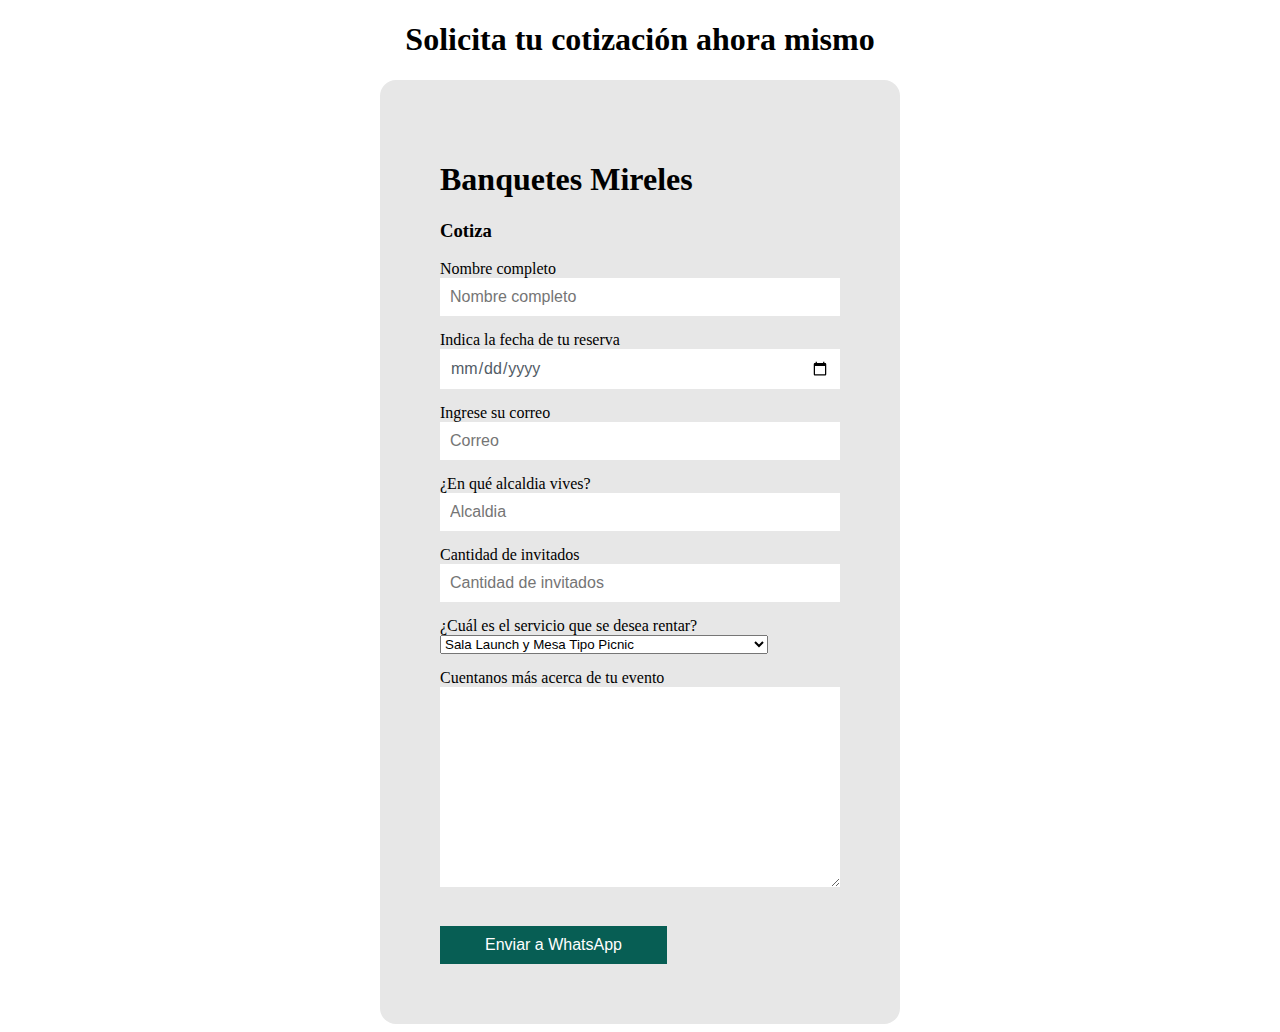
<file: Page/cotiza.html>
<!DOCTYPE html>
<html lang="en">

<head>
    <meta charset="UTF-8">
    <meta http-equiv="X-UA-Compatible" content="IE=edge">
    <meta name="viewport" content="width=device-width, initial-scale=1.0">
    <title>Cotizaciones</title>
    <link rel="stylesheet" href="/CSS/cotiza.css">
    <link rel="icon" sizes="192x192" href="https://cdn-icons-png.flaticon.com/512/1497/1497772.png">
    <!-- fuentes -->
    <link rel="preconnect" href="https://fonts.googleapis.com">
    <link rel="preconnect" href="https://fonts.gstatic.com" crossorigin>
    <link href="https://fonts.googleapis.com/css2?family=Noto+Sans+JP&display=swap" rel="stylesheet">

</head>

<body>
    <header class="header">
        <a href="/index.html" class="header-link">
            <h1 class="header_title">
                Solicita tu cotización ahora mismo
            </h1>
        </a>
    </header>
    <main>
        <section class="section">
            <form action="" class="formulario">

                <h1 class="formulario__titulo">Banquetes Mireles</h1>
                <h3 class="formulario__subtitulo">Cotiza</h3>

                <label for="cliente" class="formulario__label">Nombre completo</label>
                <input id="cliente" type="text" class="formulario__input" placeholder="Nombre completo" />

                <label for="fecha" class="formulario__label">Indica la fecha de tu reserva</label>
                <input id="fecha" type="date" class="formulario__input" pattern="[0-9]{4}-[0-9]{2}-[0-9]{2}" />

                <!-- <label for="hora" class="formulario__label">Indica hora de reserva</label>
                <input id="hora" type="time" class="formulario__input" /> -->
                <!-- nuevo -->
                <label for="correo" class="formulario__email">Ingrese su correo</label>
                <input id="correo" type="email" class="formulario__input" placeholder="Correo" />
                
                <label for="alcaldia" class="formulario__alcaldia">¿En qué alcaldia vives?</label>
                <input id="alcaldia" type="text" class="formulario__input" placeholder="Alcaldia" />

                <label for="cantidad" class="formulario__cantidad">Cantidad de invitados</label>
                <input id="cantidad" type="number" class="formulario__input" placeholder="Cantidad de invitados" />


                <!-- <label for="empleado" class="formulario__label">EMPLEADO de preferencia</label>
                <select id="empleado" name="listaempleados" class="formulario__input">
                    <option>Alejandra Mireles</option>
                </select> -->
                <div class="div_option">
                    <label for="servicio" class="formulario__label">¿Cuál es el servicio que se desea rentar?</label>
                    <select id="servicio" name="listaservicios" class="formulario__input">
                        <option>Sala Launch y Mesa Tipo Picnic</option>
                        <option>Servicio tipo buffet o comida de 3 o 2 tiempos</option>
                        <option>Mesitas infantiles y puestos tipo kermes</option>
                        <option>Meseros profesionales con altas medidas sanitarias</option>
                        <option>Lonas con instalación eléctrica</option>
                        <option>Inflables y mobiliario infantil con manteleria disney</option>
                        <option>Carpas blancas y transparentes</option>
                        <option>Sombrillas para jardin o terraza</option>
                        <option>Mesas con vajilla</option>
                        <option>Juegos infantiles</option>
                    </select>
    
                    <div id="div_text_area" class="div_text">
                        <label for="sendme" class="formulario__text">Cuentanos más acerca de tu evento</label> 
                        <textarea name="evento" id="sendme" class="formulario__send " cols="30" rows="10"></textarea>
                    </div>

                    <div id="respuesta"></div>
    
                    <button id="submit" class="formulario__submit">Enviar a WhatsApp</button>
                </div>
            </form>
        </section>
    </main>
    <script src="/JS/cotiza.js"></script>
</body>

</html>
</file>
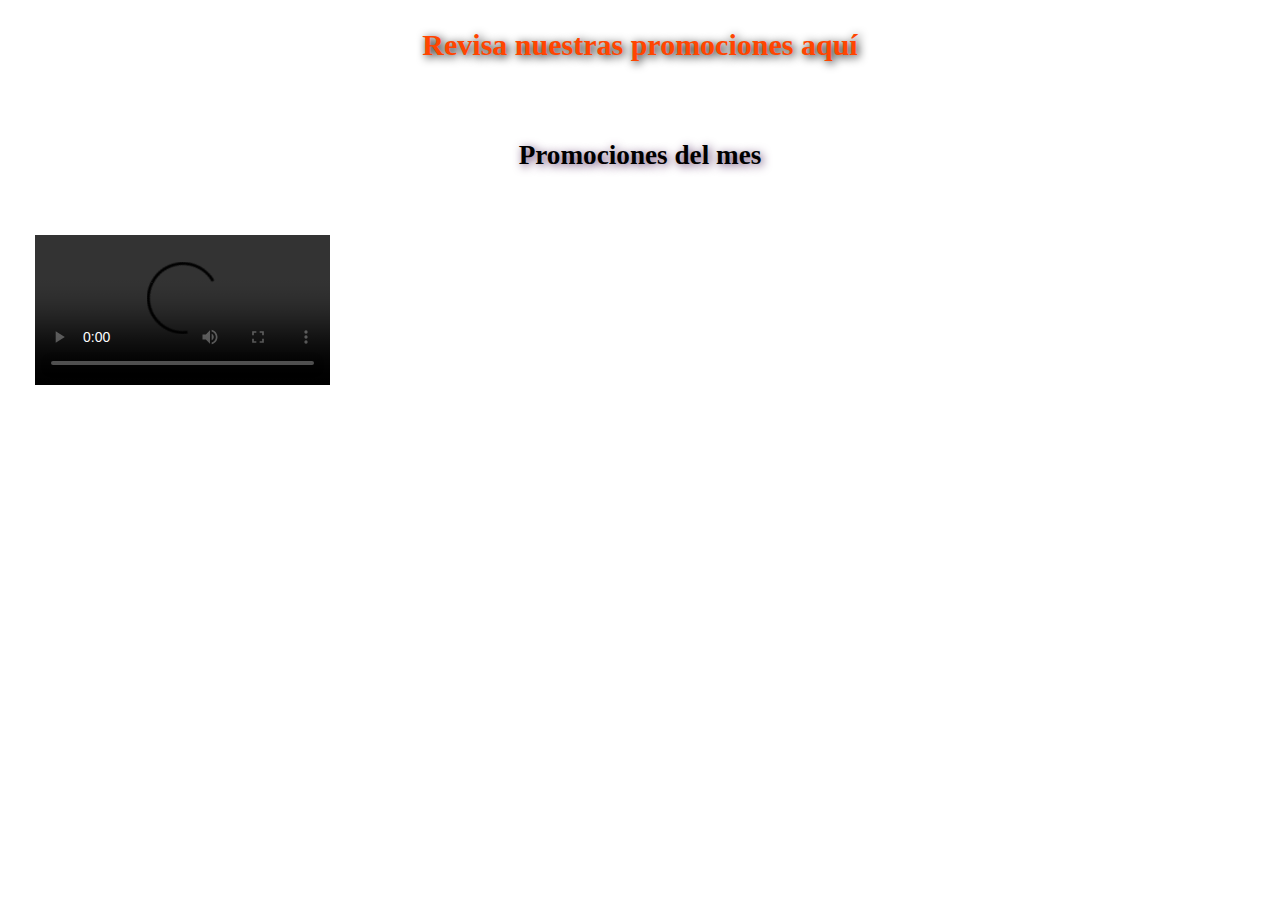
<file: Page/promotions.html>
<!DOCTYPE html>
<html lang="en">
<head>
    <meta charset="UTF-8">
    <meta http-equiv="X-UA-Compatible" content="IE=edge">
    <meta name="viewport" content="width=device-width, initial-scale=1.0">
    <title>Promociones</title>
    <link rel="stylesheet" href="/CSS/promotions.css">
    <link rel="icon" sizes="192x192" href="https://cdn-icons-png.flaticon.com/512/1378/1378593.png">
</head>
<body>
    <nav class="nav">
        <h1 class="nav-title">
            <a href="/index.html">Revisa nuestras promociones aquí</a>
        </h1>
    </nav>
    <section class="section">
        <h1 class="section-title">
            Promociones del mes
        </h1>
        <video controls src="https://lh3.googleusercontent.com/p/AF1QipMkECa1Sm3fkP65bLR5bWNcOAoxUZy8hCPf2BtH=mm,37,22,18"></video>
    </section>
</body>
</html>
</file>
<file: CSS/cotiza.css>
.header-link{
    text-decoration: none;
    color: #000;
}
@import url(https://fonts.googleapis.com/css?family=Roboto:400);
.header_title{
    text-align: center;
    
}
form {
    border-radius: 1em;
    padding: 60px;
    max-width: 400px;
    background-color: #E7E7E7;
    margin: 0 auto;
}

form input,
form textarea {
    margin-bottom: 15px;
    font-family: "Roboto", sans-serif;
    width: 100%;
    padding: 10px;
    -webkit-box-sizing: border-box;
    box-sizing: border-box;
    border: none;
    color: #525c66;
    font-size: 1em;
    resize: horizontal;
}

form button {
    display: block;
    background-color: #00eb62;
    padding: 10px 45px 10px 45px;
    border: 0;
    font-size: 1em;
    color: white;
    font-family: "Roboto", sans-serif;
}

form button:hover {
    background-color: #046193;
}
.div_option .formulario__submit{
    background-color: #075E54;
    margin-top: 20px;
}
.div_text{
    margin-top: 15px;
}
#text_area {
    resize: none;
    margin-top: 5px;
    border-radius: 1em;
    background-color: #fff;
}
.formulario__send:focus{
    background: #00eb62;
}

@media only screen and(min-width:360px){
    .div_option .formulario__input{
        width: 40px !important;
        border: none;
    }
}
</file>
<file: CSS/promotions.css>
*{
    padding: 0px;
    margin: 0px;
    box-sizing: border-box;
}
body{
    background-image: url(https://image.freepik.com/free-vector/halloween-decorative-background_52683-44493.jpg);
    background-position: center;
    background-attachment: fixed;
    background-size: cover;
}
.nav-title, a{
    text-align: center;
    text-decoration: none;
    line-height: 50px;
    color: #ff4500;
    font-size: 30px;
    padding-top: 20px;
    text-shadow: 2px 2px 10px #000;
}

.section-title{
    text-align: center;
    line-height: 70px;
    font-size: 1.7em;
    padding-top: 50px;
    text-shadow: 2px 2px 10px #5C3566;
}

video{
    width: 330px;
    padding-left: 35px;
    padding-top: 45px;
}

/* responsive */
</file>
